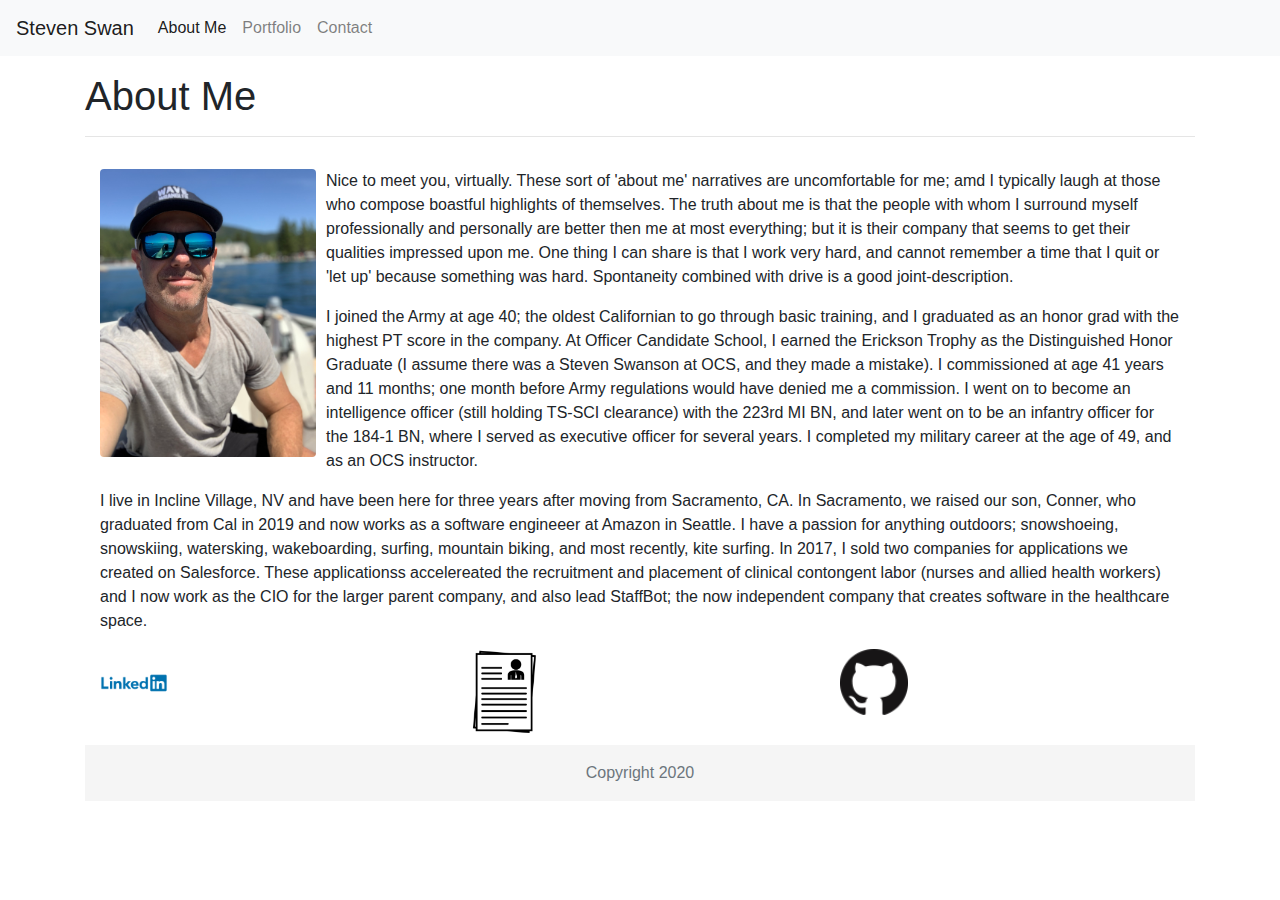
<file: index.html>
<!doctype html>
<html lang="en">

<head>
    <!-- Required meta tags -->
    <meta charset="utf-8">
    <meta name="viewport" content="width=device-width, initial-scale=1, shrink-to-fit=no">
    <link rel="stylesheet" type="text/css" href="css/style.css">
    <!-- Bootstrap CSS -->
    <link rel="stylesheet" href="https://stackpath.bootstrapcdn.com/bootstrap/4.4.1/css/bootstrap.min.css"
        integrity="sha384-Vkoo8x4CGsO3+Hhxv8T/Q5PaXtkKtu6ug5TOeNV6gBiFeWPGFN9MuhOf23Q9Ifjh" crossorigin="anonymous">
    <style>
        .image-size {
            margin-right: 10px;
            margin-bottom: 10px;
            width: 20%;
        }

        .footer-bottom {
            position: sticky;
            bottom: 0px;
            width: 100%;
        }

        .footer-text {
            text-align: center;
        }
    </style>
    <title>Steven Swan</title>
</head>

<body>
    <nav class="navbar navbar-expand-lg navbar-light bg-light">
        <a class="navbar-brand" href="#">Steven Swan</a>
        <button class="navbar-toggler" type="button" data-toggle="collapse" data-target="#navbarNavAltMarkup"
            aria-controls="navbarNavAltMarkup" aria-expanded="false" aria-label="Toggle navigation">
            <span class="navbar-toggler-icon"></span>
        </button>
        <div class="collapse navbar-collapse text-right" id="navbarNavAltMarkup">
            <div class="navbar-nav">
                <a class="nav-item nav-link active" href="">About Me<span class="sr-only">(current)</span></a>
                <a class="nav-item nav-link" href="portfolio.html">Portfolio</a>
                <a class="nav-item nav-link" href="contact.html">Contact</a>
            </div>
        </div>


    </nav>

    <!-- first container start -->
    <div class="container">

        <!-- about me start -->
        <div class="row">
            <div class="col-lg-12 py-3">
                <h1>About Me</h1>
                <hr>
            </div>
        </div>
        <!-- about me end -->
        <!-- content start -->
        <div class="row">
            <div class="col-lg-12">
                <div class="container">
                    <div class="row no-gutters">
                        <div class="col-lg-12">
                            <img src="Assets/Images/StevenSwan.jpg" class="rounded float-left image-size" align="left"
                                alt="Steven Swan">
                            <!-- </div> -->
                            <!-- <div class="col-lg-10"> -->
                            <!-- <div class="card-body"> -->
                            <p>
                                Nice to meet you, virtually. These sort of 'about me' narratives are uncomfortable for
                                me; amd I typically laugh at those who compose boastful highlights of themselves. The
                                truth about me is that the people with whom I surround myself professionally and
                                personally are better then me at most everything; but it is their company that seems to
                                get their qualities impressed upon me. One thing I can share is that I work very hard,
                                and cannot remember a time that I quit or 'let
                                up' because something was hard. Spontaneity combined with drive is a good
                                joint-description.
                            </p>
                            <p>I joined the Army at age 40; the oldest Californian to go through basic training, and I
                                graduated as an honor grad with the highest PT score in the company. At Officer
                                Candidate School, I earned the Erickson Trophy as the Distinguished
                                Honor Graduate (I assume there was a Steven Swanson at OCS, and they made a mistake). I
                                commissioned at age 41 years and 11 months; one month before Army regulations would have
                                denied me a commission. I went on to become
                                an intelligence officer (still holding TS-SCI clearance) with the 223rd MI BN, and later
                                went on to be an infantry officer for the 184-1 BN, where I served as executive officer
                                for several years. I completed my military
                                career at the age of 49, and as an OCS instructor.</p>
                            <p>
                                I live in Incline Village, NV and have been here for three years after moving from
                                Sacramento, CA. In Sacramento, we raised our son, Conner, who graduated from Cal in 2019
                                and now works as a software engineeer at Amazon in Seattle. I have a passion for
                                anything outdoors; snowshoeing, snowskiing, watersking, wakeboarding, surfing, mountain
                                biking, and most recently, kite surfing. In 2017, I sold two companies for applications
                                we created on Salesforce. These applicationss
                                accelereated the recruitment and placement of clinical contongent labor (nurses and
                                allied health workers) and I now work as the CIO for the larger parent company, and also
                                lead StaffBot; the now independent company that
                                creates software in the healthcare space.
                            </p>


                            <div class="row">
                                <div class="col-lg-4">
                                    <a href="https://www.linkedin.com/in/stevenswan/">
                                        <img src="Assets/Images/linkedin.png" class="rounded image-size" align="left"
                                            alt="LinkedIn"></a>
                                </div>


                                <div class="col-lg-4">
                                    <a
                                        href="https://docs.google.com/document/d/1eICLmYjwpEbaQHFcv3vCMjW5u_fX5KaCN55p_7a3YlI/edit?usp=sharing">
                                        <img src="Assets/Images/resume.png" class="rounded image-size" align="left"
                                            alt="Resume"></a>
                                </div>

                                <div class="col-lg-4">
                                    <a href="https://github.com/staffbotsteve">
                                        <img src="Assets/Images/GitHub-Mark-64px.png" class="rounded image-size"
                                            align="left" alt="Git"></a>
                                </div>
                            </div>
                        </div>

                    </div>

                </div>
                <!-- content end -->
            </div>
        </div>
        <!-- first contaiiner end -->
        <footer class="footer mt-auto py-3 footer-bottom footer-text">
            <div class="container">
                <span class="text-muted">Copyright 2020</span>
            </div>
        </footer>




        <!-- Optional JavaScript -->
        <!-- jQuery first, then Popper.js, then Bootstrap JS -->
        <script src="https://code.jquery.com/jquery-3.4.1.slim.min.js"
            integrity="sha384-J6qa4849blE2+poT4WnyKhv5vZF5SrPo0iEjwBvKU7imGFAV0wwj1yYfoRSJoZ+n"
            crossorigin="anonymous"></script>
        <script src="https://cdn.jsdelivr.net/npm/popper.js@1.16.0/dist/umd/popper.min.js"
            integrity="sha384-Q6E9RHvbIyZFJoft+2mJbHaEWldlvI9IOYy5n3zV9zzTtmI3UksdQRVvoxMfooAo"
            crossorigin="anonymous"></script>
        <script src="https://stackpath.bootstrapcdn.com/bootstrap/4.4.1/js/bootstrap.min.js"
            integrity="sha384-wfSDF2E50Y2D1uUdj0O3uMBJnjuUD4Ih7YwaYd1iqfktj0Uod8GCExl3Og8ifwB6"
            crossorigin="anonymous"></script>


</body>

</html>
</file>
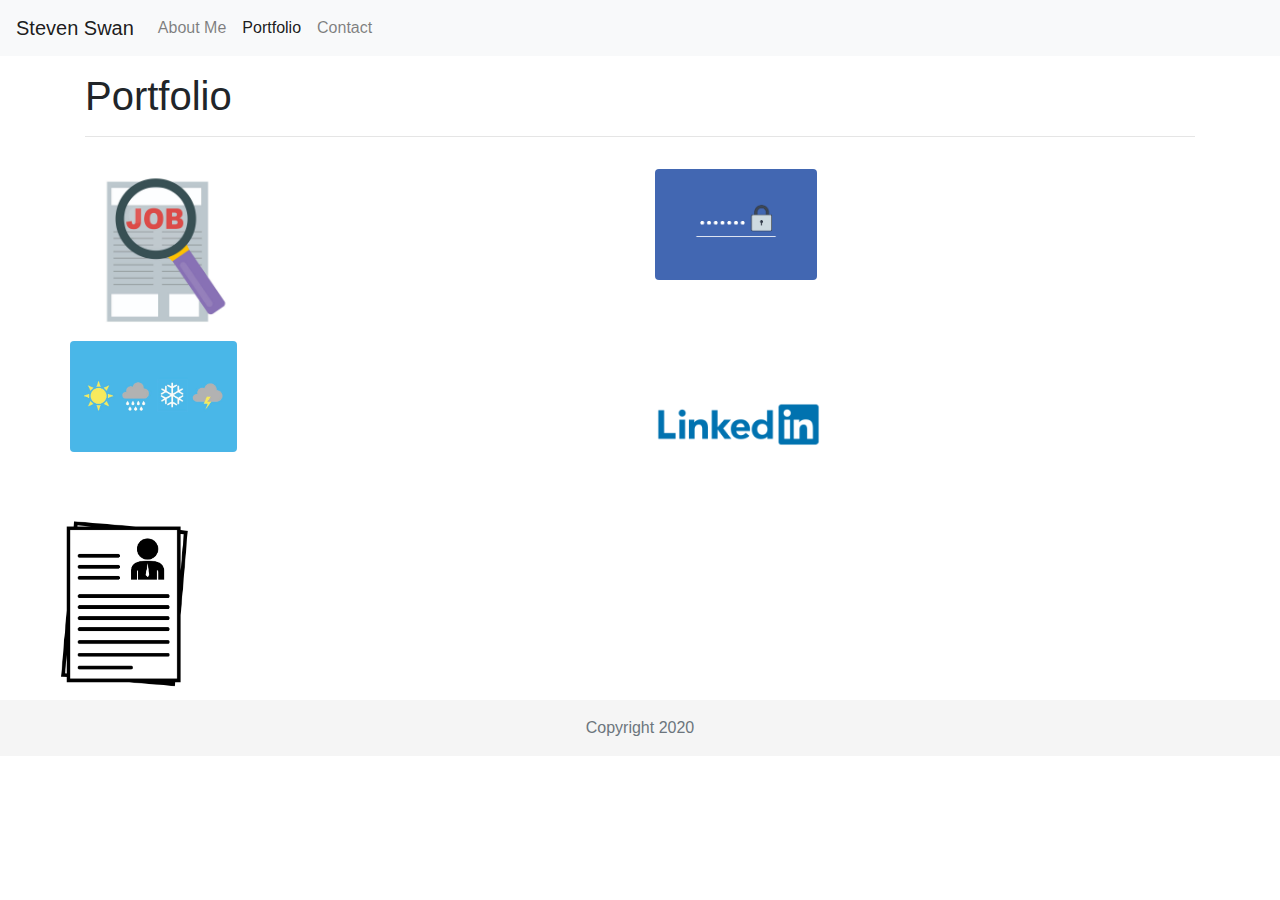
<file: portfolio.html>
<!doctype html>
<html lang="en">

<head>
    <!-- Required meta tags -->
    <meta charset="utf-8">
    <meta name="viewport" content="width=device-width, initial-scale=1, shrink-to-fit=no">
    <link rel="stylesheet" type="text/css" href="css/style.css">
    <!-- Bootstrap CSS -->
    <link rel="stylesheet" href="https://stackpath.bootstrapcdn.com/bootstrap/4.4.1/css/bootstrap.min.css"
        integrity="sha384-Vkoo8x4CGsO3+Hhxv8T/Q5PaXtkKtu6ug5TOeNV6gBiFeWPGFN9MuhOf23Q9Ifjh" crossorigin="anonymous">
    <style>
        .image-size {
            margin-right: 10px;
            margin-bottom: 10px;
            width: 30%;
        }

        .footer-bottom {
            position: sticky;
            bottom: 0px;
            width: 100%;
        }

        .footer-text {
            text-align: center;
        }
    </style>
    <title>Steven Swan</title>
</head>

<body>
    <nav class="navbar navbar-expand-lg navbar-light bg-light">
        <a class="navbar-brand" href="#">Steven Swan</a>
        <button class="navbar-toggler" type="button" data-toggle="collapse" data-target="#navbarNavAltMarkup"
            aria-controls="navbarNavAltMarkup" aria-expanded="false" aria-label="Toggle navigation">
            <span class="navbar-toggler-icon"></span>
        </button>
        <div class="collapse navbar-collapse text-right" id="navbarNavAltMarkup">
            <div class="navbar-nav">
                <a class="nav-item nav-link" href="index.html">About Me<span class="sr-only">(current)</span></a>
                <a class="nav-item nav-link active" href="">Portfolio</a>
                <a class="nav-item nav-link" href="contact.html">Contact</a>
            </div>
        </div>


    </nav>

    <!-- first container start -->
    <div class="container">

        <!-- about me start -->
        <div class="row">
            <div class="col-lg-12 py-3">
                <h1>Portfolio</h1>
                <hr>
            </div>
        </div>
        <!-- about me end -->
        <!-- content start -->
        <div>

            <div class="row">
                <div class="col-lg-6">
                    <a href="https://staffbotsteve.github.io/lazy-loaders/"><img src="Assets/Images/jobsearch.jpg"
                            class="rounded image-size" align="left" alt="Job Search"></a>
                </div>
                <div class="col-lg-6">

                    <a href="https://staffbotsteve.github.io/homework-4-swan/">
                        <img src="Assets/Images/password.png" class="rounded image-size" align="left"
                            alt="Password Generator"></a>
                </div>
                <div class="row">
                    <div class="col-lg-6">
                        <a href="https://staffbotsteve.github.io/homework-7-swan/">
                            <img src="Assets/Images/weather.jpg" class="rounded image-size" align="left"
                                alt="Weather"></a>
                    </div>
                    <div class="col-lg-6">
                        <a href="https://www.linkedin.com/in/stevenswan/">
                            <img src="Assets/Images/linkedin.png" class="rounded image-size" align="left"
                                alt="LinkedIn"></a>
                    </div>
                    <div class="row">
                        <div class="col-lg-12">
                            <a
                                href="https://docs.google.com/document/d/1eICLmYjwpEbaQHFcv3vCMjW5u_fX5KaCN55p_7a3YlI/edit?usp=sharing">
                                <img src="Assets/Images/resume.png" class="rounded image-size" align="left"
                                    alt="Resume"></a>
                        </div>

                    </div>
                    <!-- content end -->
                </div>
            </div>
        </div>
    </div>
    <!-- first contaiiner end -->

    <footer class="footer mt-auto py-3 footer-bottom footer-text">
        <div class="container">
            <span class="text-muted">Copyright 2020</span>
        </div>
    </footer>




    <!-- Optional JavaScript -->
    <!-- jQuery first, then Popper.js, then Bootstrap JS -->
    <script src="https://code.jquery.com/jquery-3.4.1.slim.min.js"
        integrity="sha384-J6qa4849blE2+poT4WnyKhv5vZF5SrPo0iEjwBvKU7imGFAV0wwj1yYfoRSJoZ+n"
        crossorigin="anonymous"></script>
    <script src="https://cdn.jsdelivr.net/npm/popper.js@1.16.0/dist/umd/popper.min.js"
        integrity="sha384-Q6E9RHvbIyZFJoft+2mJbHaEWldlvI9IOYy5n3zV9zzTtmI3UksdQRVvoxMfooAo"
        crossorigin="anonymous"></script>
    <script src="https://stackpath.bootstrapcdn.com/bootstrap/4.4.1/js/bootstrap.min.js"
        integrity="sha384-wfSDF2E50Y2D1uUdj0O3uMBJnjuUD4Ih7YwaYd1iqfktj0Uod8GCExl3Og8ifwB6"
        crossorigin="anonymous"></script>


</body>

</html>
</file>
<file: css/style.css>
/* Custom page CSS
-------------------------------------------------- */


/* Not required for template or sticky footer method. */

main>.container {
    padding: 60px 15px 0;
}

.footer {
    background-color: #f5f5f5;
}

.footer>.container {
    padding-right: 15px;
    padding-left: 15px;
}

code {
    font-size: 80%;
}
</file>
